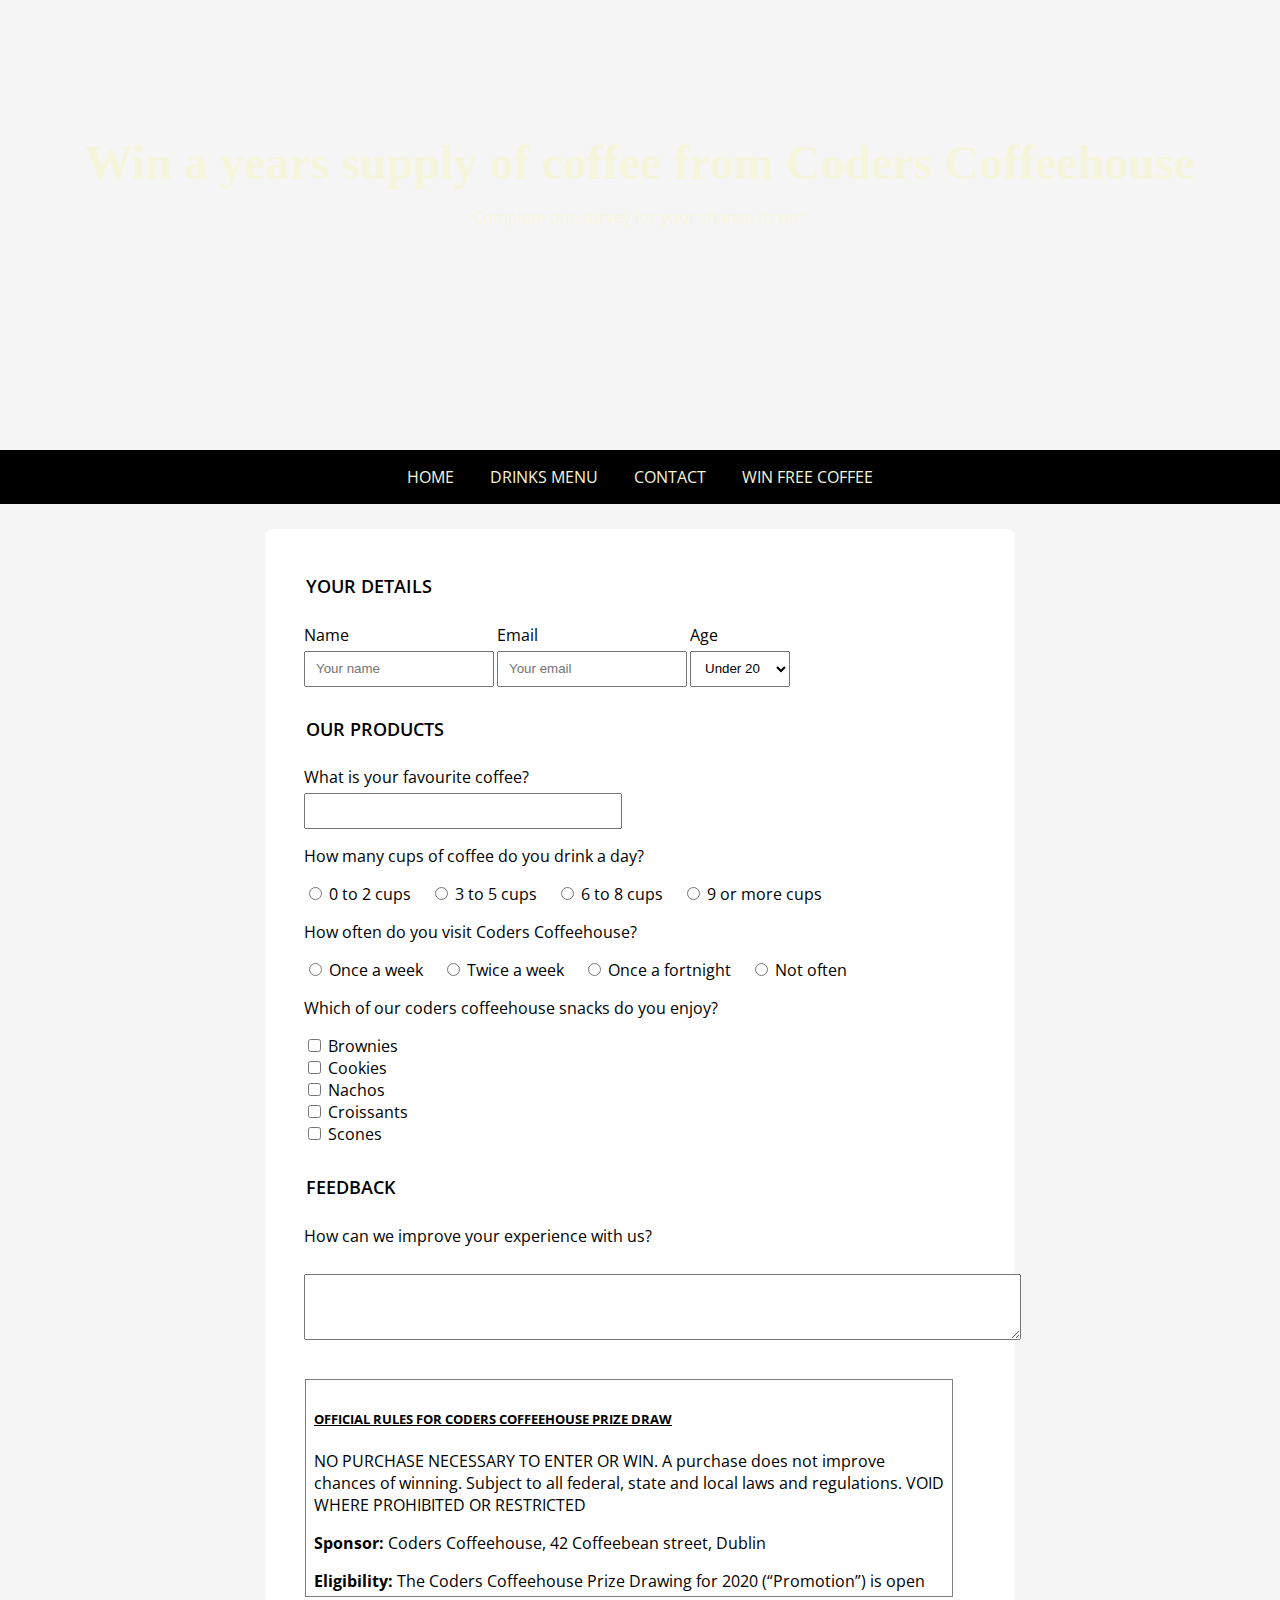
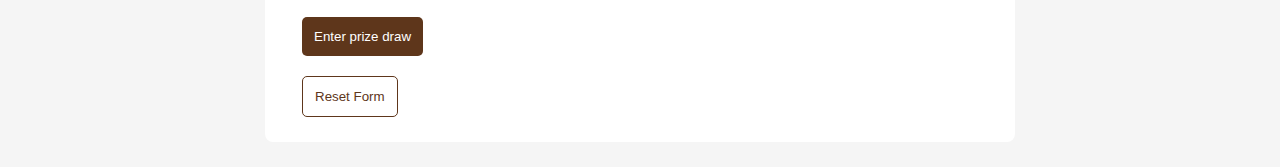
<file: form.html>
<!DOCTYPE html>
<html lang="en-US">

<head>
    <meta charset="UTF-8">
    <meta name="viewport" content="width=device-width, initial-scale=1.0">
    <meta name="description"
        content="Complete our survey for your chance to win a years supply of coffee from Coders Coffeehouse.">
    <meta name="keywords" content="coffeehouse, coffee, developers cafe, free wifi, dublin">
    <meta name="author" content="Coders Coffeehouse">
    <title>Win a years supply of coffee from Coders Coffeehouse</title>

    <link rel="stylesheet" href="style.css">

</head>

<body>
    <header class="form-page-header page-header text-center">
        <div class="vertical-center">
            <h1>Win a years supply of coffee from Coders Coffeehouse</h1>
            <p>Complete our survey for your chance to win!</p>
        </div>
    </header>


    <nav class="black-background text-center text-uppercase">
        <a href="index.html#home" aria-label="Go to the top of the page">Home</a>
        <a href="index.html#drinks" aria-label="Go to drinks menu section">Drinks Menu</a>
        <a href="index.html#contact" aria-label="Go to contact information section">Contact</a>
        <a href="form.html" aria-label="Fill in our survey for your chance to win free coffee">Win Free Coffee</a>
    </nav>

    <form action="https://formdump.codeinstitute.net" method="POST">

        <fieldset>
            <legend>Your details</legend>

            <div class="float-left">
                <label for="name-field" class="block-label">Name</label>
                <input id="name-field" type="text" name="full_name" placeholder="Your name" required>
            </div>
            <div class="float-left">
                <label for="email-field" class="block-label">Email</label>
                <input id="email-field" type="email" name="email" placeholder="Your email" required>
            </div>

            <label for="age" class="block-label">Age</label>
            <select id="age" name="age" required>
                <option value="under-20">Under 20</option>
                <option value="20s">20-29</option>
                <option value="30s">30-39</option>
                <option value="40s">40-49</option>
                <option value="50s">50-59</option>
                <option value="60+">60+</option>
            </select>

        </fieldset>


        <fieldset>
            <legend>Our products</legend>
            <div>
                <label for="fav-coffee" class="block-label">What is your favourite coffee?</label>
                <input id="fav-coffee" list="coffees" name="fav-coffee" required>
                <datalist id="coffees">
                    <option value="Latte">
                    <option value="Americano">
                    <option value="Cappuccino">
                    <option value="Espresso">
                    <option value="Flat-white">
                </datalist>
            </div>

            <p>How many cups of coffee do you drink a day?</p>

            <input id="0-2cups-radio" name="cups-a-day" value="0-2cups" type="radio" required>
            <label for="0-2cups-radio">0 to 2 cups</label>

            <input id="3-5cups-radio" name="cups-a-day" value="3-5cups" type="radio" required>
            <label for="3-5cups-radio">3 to 5 cups</label>

            <input id="6-8cups-radio" name="cups-a-day" value="6-8cups" type="radio" required>
            <label for="6-8cups-radio">6 to 8 cups</label>

            <input id="9plus-cups-radio" name="cups-a-day" value="9plus-cups" type="radio" required>
            <label for="9plus-cups-radio">9 or more cups</label>

            <p>How often do you visit Coders Coffeehouse?</p>

            <input id="once-a-week" name="visit-frequency" value="once-a-week" type="radio" required>
            <label for="once-a-week">Once a week</label>

            <input id="twice-a-week" name="visit-frequency" value="twice-a-week" type="radio" required>
            <label for="twice-a-week">Twice a week</label>

            <input id="once-a-fortnight" name="visit-frequency" value="once-a-fortnight" type="radio" required>
            <label for="once-a-fortnight">Once a fortnight</label>

            <input id="not-often" name="visit-frequency" value="not-often" type="radio" required>
            <label for="not-often">Not often</label>

            <p>Which of our coders coffeehouse snacks do you enjoy?</p>
            <div>
                <input type="checkbox" id="brownies-checkbox" name="brownies">
                <label for="brownies-checkbox">Brownies</label>
            </div>
            <div>
                <input type="checkbox" id="cookies-checkbox" name="cookies">
                <label for="cookies-checkbox">Cookies</label>
            </div>
            <div>
                <input type="checkbox" id="nachos-checkbox" name="nachos">
                <label for="nachos-checkbox">Nachos</label>
            </div>
            <div>
                <input type="checkbox" id="croissants-checkbox" name="croissants">
                <label for="croissants-checkbox">Croissants</label>
            </div>
            <div>
                <input type="checkbox" id="scones-checkbox" name="scones">
                <label for="scones-checkbox">Scones</label>
            </div>
        </fieldset>

        <fieldset>
            <legend>Feedback</legend>
            <label for="feedback" class="block-label">How can we improve your experience with us?</label>
            <br>
            <textarea id="feedback" rows="4" cols="87" name="feedback"></textarea>
        </fieldset>
        <div id="terms">
            <h5 class="underline">OFFICIAL RULES FOR CODERS COFFEEHOUSE PRIZE DRAW</h5>
            <p>NO PURCHASE NECESSARY TO ENTER OR WIN. A purchase does not improve chances
                of winning. Subject to all federal, state and local laws and regulations. VOID WHERE
                PROHIBITED OR RESTRICTED</p>
            <p><span class="bold">Sponsor: </span>Coders Coffeehouse, 42 Coffeebean street, Dublin</p>

            <p><span class="bold">Eligibility: </span>
                The Coders Coffeehouse Prize Drawing for 2020 (“Promotion”) is open to all individuals who (i) are 21
                years of age or older at the
                time of entry, excluding of Sponsor and its
                parents, subsidiaries, affiliated companies and agents, and their immediate families or those
                living in the same household, are not eligible to enter.</p>

            <p><span class="bold">Promotion Period: </span>
                Entrants may participate in the Promotion between 00:01am GMT on
                January 1, 2020 through 23:01AM GMT on December 31, 2020 (“Promotion Period”). Sponsor's
                server is the official clock for this Promotion.
            </p>

            <p><span class="bold">Release: </span>
                BY ENTERING THE PROMOTION, ENTRANTS RELEASE AND HOLD HARMLESS
                SPONSOR AND ITS PARENTS, SUBSIDIARIES, AND AFFILIATED COMPANIES, AND
                EACH OF THEIR DIRECTORS, OFFICERS, EMPLOYEES, REPRESENTATIVES,
                VENDORS, PARTNERS AND AGENTS, FROM ANY AND ALL LIABILITY WHATSOEVER,
                AND WAIVE ANY AND ALL CAUSES OF ACTION, FOR OR RELATED TO ANY CLAIMS,
                COSTS, INJURIES, LOSSES, LIABILITIES, OR DAMAGES OF ANY KIND (INCLUDING,
                WITHOUT LIMITATION, PERSONAL INJURY, DEATH, DAMAGE TO OR DESTRUCTION OF
                PROPERTY, RIGHTS OF PUBLICITY OR PRIVACY, DEFAMATION OR PORTRAYAL IN A
                FALSE LIGHT) ARISING OUT OF OR IN CONNECTION WITH THE PROMOTION OR THE
                ACCEPTANCE, POSSESSION, OR USE OF THE PRIZE, WHETHER UNDER A THEORY OF
                CONTRACT, WARRANTY, TORT (INCLUDING, WITHOUT LIMITATION, NEGLIGENCE,
                WHETHER ACTIVE, PASSIVE, OR IMPUTED), STRICT LIABILITY, PRODUCT LIABILITY,
                CONTRIBUTION, OR ANY OTHER THEORY, TO THE EXTENT PERMITTED BY LAW.
            </p>

            <p><span class="bold">Winner Notification and Acceptance: </span>
                The potential winners will be notified on or about
                January 2nd 2021, via email. Winner may waive the right to receive the prize. The prize is nonassignable
                and non-transferable. Cash will not be awarded in lieu of the prize, but Sponsor
                reserves the right to substitute a prize of equal or greater value due to unavailability. The winner
                is solely responsible for reporting and payment of any federal, state and local taxes and for
                compliance with all laws associated with the use of the prize. The winner may be asked to
                execute and return to Sponsor an affidavit of eligibility and a liability release (except where
                prohibited by law) within fourteen (14) days of attempted notification. Non-compliance within
                that time period or failure to comply with any term or condition of these Official Rules may, at
                the sole discretion of Sponsor, result in a winner's disqualification and the selection of an
                alternate winner. Return of any prize/prize notification as undeliverable will result in
                disqualification and an alternate winner will be selected. All decisions of Sponsor are final and
                binding.
            </p>

            <p><span class="bold">Rules: </span>
                By entering the Promotion, entrant agrees to abide by the terms and conditions of these
                Official Rules, which are final on all matters pertaining to the Promotion, and warrants that
                he/she is eligible to participate in the Promotion. Submission of entry constitutes entrant’s
                consent for Sponsor to use entrant’s email address for purposes of marketing and promotion of
                Sponsor’s products and services.
            </p>
        </div>

        <input type="submit" class="block-label" value="Enter prize draw">
        <input type="reset" value="Reset Form">

    </form>

</body>

</html>
</file>
<file: style.css>
@import url('https://fonts.googleapis.com/css?family=Merienda+One|Open+Sans&display=swap');

body {
    font-family: 'Open Sans', Arial, sans-serif;
    margin: 0;
    background-color: whitesmoke;
}

h1,
h2,
h3 {
    font-family: 'Merienda One', 'Brush Script MT', cursive;
}

h1 {
    font-size: 3rem;
    margin: 0;
}

h2 {
    font-size: xx-large;
}

header {
    color: beige;
}

header>p {
    color: white;
}

header {
    background-color: black;
}

#drinks {
    padding: 1rem 0;
    margin-bottom: 80px;
    background: url('https://codeinstitute.s3-eu-west-1.amazonaws.com/CSSEssentials/coffee-beans.jpg') center center / cover no-repeat fixed;
}

.text-white {
    color: #FFFFFF;
}

.black-background {
    background-color: black;
}

#home {
    background-image: url('https://codeinstitute.s3-eu-west-1.amazonaws.com/CSSEssentials/coffeehouse.jpg');
}

.page-header {
    height: 50vh;
    background: center 75% / cover no-repeat;
}

.form-page-header {
    background-image: url('https://codeinstitute.s3-eu-west-1.amazonaws.com/CSSEssentials/table.jpg')
}

.text-center {
    text-align: center;
}

.text-right {
    text-align: right;
}

strong {
    font-size: 1.3rem;
}

.text-uppercase {
    text-transform: uppercase;
}

.underline {
    text-decoration: underline;
}

nav {
    padding: 1rem;
}

nav>a {
    text-decoration: none;
    color: beige;
    margin: 1rem;
}

nav>a:hover {
    color: silver;
}

li {
    list-style-type: none;
}

.bold {
    font-weight: bold;
}

small {
    font-style: italic;
}

img {
    border-radius: 8px;
    width: 96%;
    margin: 2%;
}

#coffee-box {
    background-color: brown;
    position: relative;
    left: 70px;
    top: -15px;
}

#tea-box {
    background-color: #6f4e37;
    position: relative;
    z-index: 1;
}

#cold-drinks-box {
    background-color: chocolate;
    position: relative;
    right: 70px;
    top: -15px;
}

.vertical-center {
    position: relative;
    top: 30%;
}

.one-third-width-column {
    width: 33.33%;
    display: inline-block;
}

.two-thirds-width-column {
    width: 66.66%;
    display: inline-block;
}

.reasons-box {
    padding: 10px 5px 25px 5px;
    border-radius: 8px;
    width: 100%;
    margin: 2%;
    background-color: chocolate;
    position: relative;
    left: 20%;
    top: 30px;
}

.drinks-box {
    width: 33%;
    margin: 1rem 0;
    display: inline-block;
}

/* padding to allow for fixed footer */
#contact {
    margin-bottom: 50px;
}

.contact-boxes-container {
    width: 66%;
    margin: 0 auto;
}

.contact-box-left {
    width: 250px;
    margin-top: -20px;
    float: left;
}

.contact-box-right {
    width: 250px;
    text-align: right;
    margin-top: -20px;
    float: right;
}

.spacer {
    clear: both;
}

.contact-box-center {
    width: 250px;
    height: 250px;
    margin: 0 auto;
    text-align: center;
}

th,
td {
    border-bottom: 1px solid black;
}

ul {
    padding: 0;
}

#reasons li {
    margin-top: 5%;
}

a:hover {
    text-decoration: none;
    color: chocolate;
}

footer {
    background-color: #6f4e37;
    padding: 1em;
    text-align: center;
    width: 100%;
    position: fixed;
    bottom: 0;
    right: 0;
    z-index: 3;
}

footer>span {
    color: silver;
}

footer>a {
    color: beige;
    text-decoration: none;
    padding: 0 15px;
    font-size: 0.8rem;
}

footer>p {
    color: silver;
}

fieldset {
    border: none;
    margin-top: 20px;
}

input[type=submit] {
    margin-top: 20px;
    margin-left: 0.75rem;
    padding: 0.75rem;
    background-color: #5e361b;
    color: white;
    border: none;
    border-radius: 5px;
}

input[type=reset] {

    margin-top: 20px;
    margin-left: 0.75rem;
    padding: 0.75rem;
    background-color: white;
    color: #5e361b;
    border: 1px solid #5e361b;
    border-radius: 5px;
}


input[type=text],
input[type=email],
input[list=coffees] {
    height: 30px;
    width: 90%;
    padding-left: 10px;
    margin: 0 auto;
}

/* overrides css above */
input[list=coffees] {
    width: 45%;
}

select {
    height: 36px;
    width: 100px;
    padding-left: 10px;
}

form {
    width: 700px;
    padding: 25px;
    border-radius: 8px;
    margin: 25px auto;
    background-color: white;
}

.block-label {
    display: block;
}

legend {
    font-size: large;
    font-weight: 600;
    text-transform: uppercase;
    margin: 20px 0 10px 0;
}

.float-left {
    float: left;
}

.float-right {
    float: right;
}

label {
    margin: 10px 15px 5px 0;
}

.checkboxes-box div {
    margin-top: 15px;
}

#reasons li {
    margin-top: 5%;
}

#terms {
    height: 200px;
    width: 90%;
    padding: 0.5rem;
    margin: 1.5rem 0 0 15px;
    border: 1px solid grey;
    overflow: scroll;
}

/* map */
#map-wrapper {

    height: 300px;
    margin-bottom: 107px;
}

#map {
    height: 100%;
    width: 100%;
    border: none;
}
</file>
